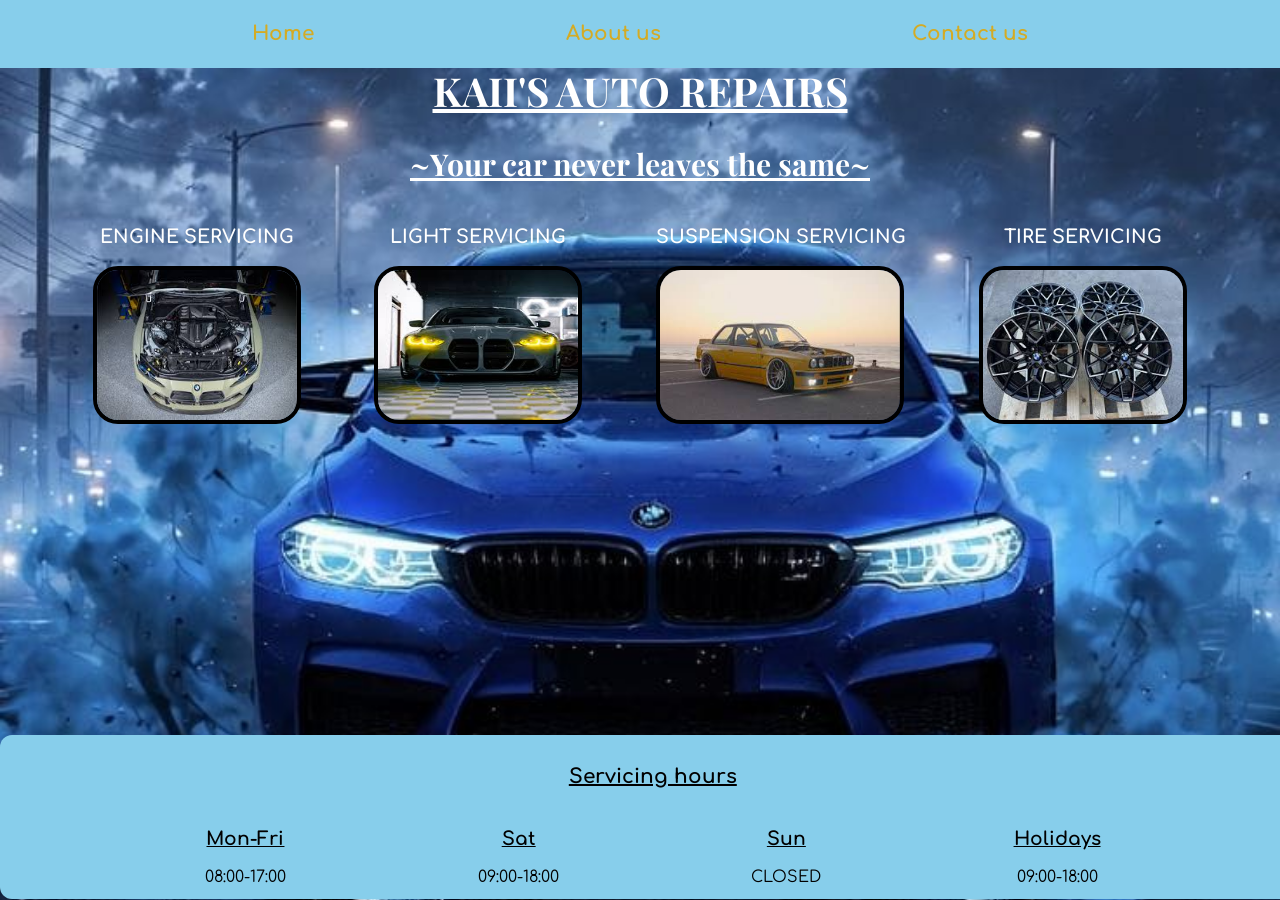
<file: index.html>
<DOCTYPE html>
  <html lang="en">
    <head>
      <title>Home</title>
      <link rel="stylesheet" href="styles.css" />
      <link rel="icon" href="./images/icon.jpg" />
      <link rel="preconnect" href="https://fonts.googleapis.com" />
      <link rel="preconnect" href="https://fonts.gstatic.com" crossorigin />
      <link
        href="https://fonts.googleapis.com/css2?family=Comfortaa:wght@300..700&display=swap"
        rel="stylesheet"
      />
      <link rel="preconnect" href="https://fonts.googleapis.com" />
      <link rel="preconnect" href="https://fonts.gstatic.com" crossorigin />
      <link
        href="https://fonts.googleapis.com/css2?family=Comfortaa:wght@300..700&family=Playfair+Display:ital,wght@0,400..900;1,400..900&display=swap"
        rel="stylesheet"
      />
      <link rel="preconnect" href="https://fonts.googleapis.com" />
      <meta charset="UTF-8" />
      <meta name="viewport" content="width=device-width, initial-scale=1.0" />
    </head>
    <body class="index">
      <div id="navbar">
        <div class="nav"><a href="./index.html" target="_self">Home</a></div>
        <div class="nav">
          <a href="./aboutUs.html" target="_self">About us</a>
        </div>
        <div class="nav">
          <a href="./contactUs.html" target="_self">Contact us</a>
        </div>
      </div>

      <header class="shopName">
        <h1>KAII'S AUTO REPAIRS</h1>
        <h2>~Your car never leaves the same~</h2>
      </header>
      <main>
        <div id="main">
          <div class="engine-maintainance">
            <div><h3 class="main-font">ENGINE SERVICING</h3></div>
            <div><img src="./images/engine.jpg" /></div>
          </div>

          <div class="light-service">
            <div><h3 class="main-font">LIGHT SERVICING</h3></div>
            <div><img src="./images/lights.jpg" /></div>
          </div>
          <div class="suspension-service">
            <div><h3 class="main-font">SUSPENSION SERVICING</h3></div>
            <div><img src="./images/suspension.jpg" /></div>
          </div>

          <div class="column">
            <div class="tire-service">
              <div><h3 class="main-font">TIRE SERVICING</h3></div>
              <div><img src="./images/tire.jpg" /></div>
            </div>
          </div>
        </div>
      </main>
      <footer>
        <h2>Servicing hours</h2>
        <div class="openDays">
          <div>
            <h3>Mon-Fri</h3>
            <span> 08:00-17:00</span>
          </div>
          <div>
            <h3>Sat</h3>
            <span>09:00-18:00</span>
          </div>
          <div>
            <h3>Sun</h3>
            <span> CLOSED</span>
          </div>
          <div>
            <h3>Holidays</h3>
            <span>09:00-18:00</span>
          </div>
        </div>
      </footer>
    </body>
  </html>
</DOCTYPE>
</file>
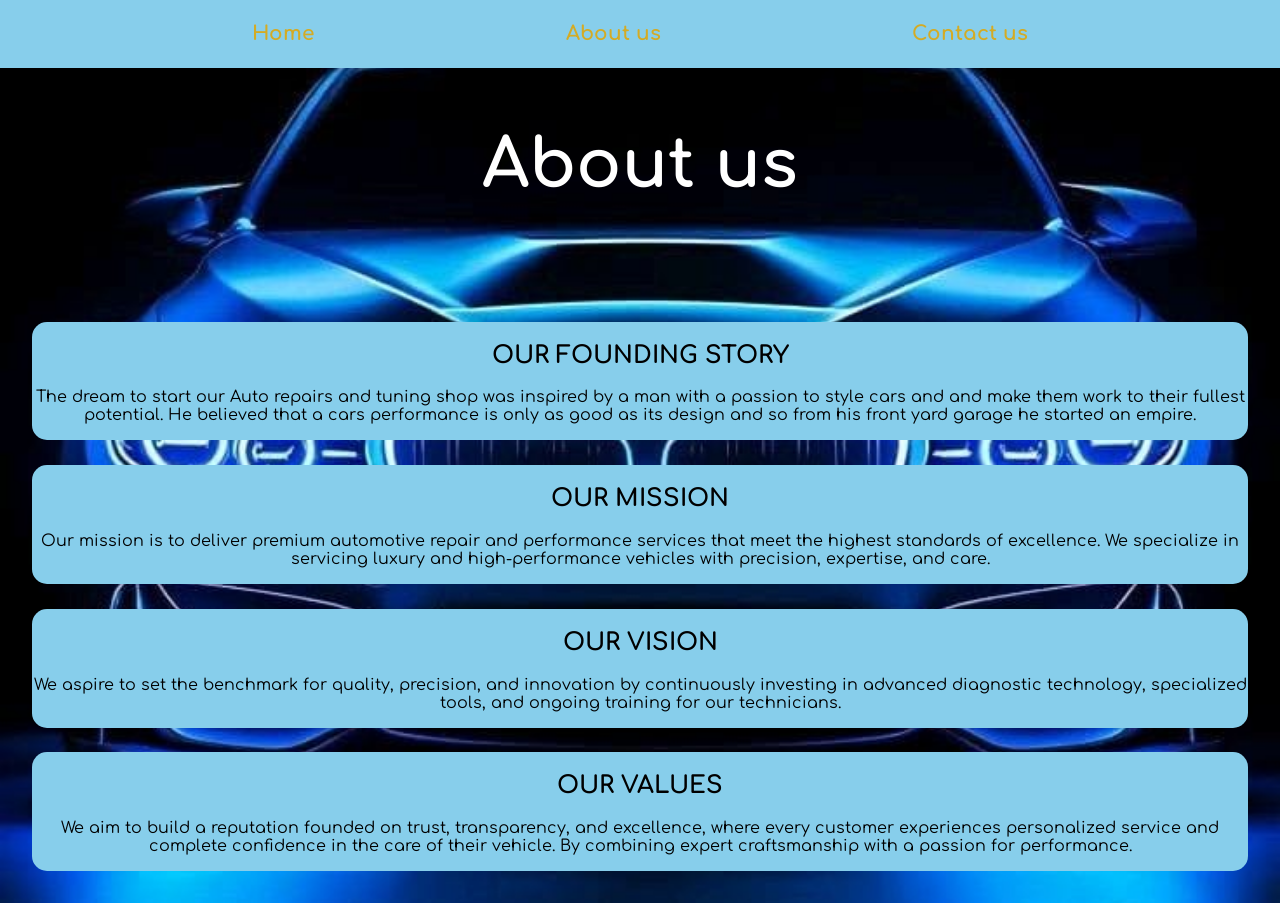
<file: aboutUs.html>
<DOCTYPE html>
  <html lang="en">
    <head>
      <title>About Us</title>
      <link rel="stylesheet" href="styles.css" />
      <link rel="icon" href="./images/icon.jpg" />
      <link rel="preconnect" href="https://fonts.googleapis.com" />
      <link rel="preconnect" href="https://fonts.gstatic.com" crossorigin />
      <link rel="preconnect" href="https://fonts.googleapis.com" />
      <link rel="preconnect" href="https://fonts.gstatic.com" crossorigin />
      <link
        href="https://fonts.googleapis.com/css2?family=Comfortaa:wght@300..700&family=Playfair+Display:ital,wght@0,400..900;1,400..900&display=swap"
        rel="stylesheet"
      />
      <link
        href="https://fonts.googleapis.com/css2?family=Comfortaa:wght@300..700&display=swap"
        rel="stylesheet"
      />
      <meta charset="UTF-8" />
      <meta name="viewport" content="width=device-width, initial-scale=1.0" />
    </head>
    <body class="About-Us-Page">
      <div id="navbar">
        <div class="nav"><a href="./index.html" target="_self">Home</a></div>
        <div class="nav">
          <a href="./aboutUs.html" target="_self">About us</a>
        </div>
        <div class="nav">
          <a href="./contactUs.html" target="_self">Contact us</a>
        </div>
      </div>

      <div class="AboutUs"><h2>About us</h2></div>

      <section class="table">
        <div class="aboutUs-section">
          <div class="info">
            <h2>OUR FOUNDING STORY</h2>
            <p>
              The dream to start our Auto repairs and tuning shop was inspired
              by a man with a passion to style cars and and make them work to
              their fullest potential. He believed that a cars performance is
              only as good as its design and so from his front yard garage he
              started an empire.
            </p>
          </div>
          <div class="info">
            <h2>OUR MISSION</h2>
            <p>
              Our mission is to deliver premium automotive repair and
              performance services that meet the highest standards of
              excellence. We specialize in servicing luxury and high-performance
              vehicles with precision, expertise, and care.
            </p>
          </div>
          <div class="info">
            <h2>OUR VISION</h2>
            <p>
               We aspire to set
              the benchmark for quality, precision, and innovation by
              continuously investing in advanced diagnostic technology,
              specialized tools, and ongoing training for our technicians.
            </p>
          </div>
          <div class="info">
            <h2>OUR VALUES</h2>
            <p>
              We aim to build a reputation founded on trust, transparency, and
              excellence, where every customer experiences personalized service
              and complete confidence in the care of their vehicle. By combining
              expert craftsmanship with a passion for performance.
            </p>
          </div>
        </div >
      </section>
    </body>
  </html></DOCTYPE
>
</file>
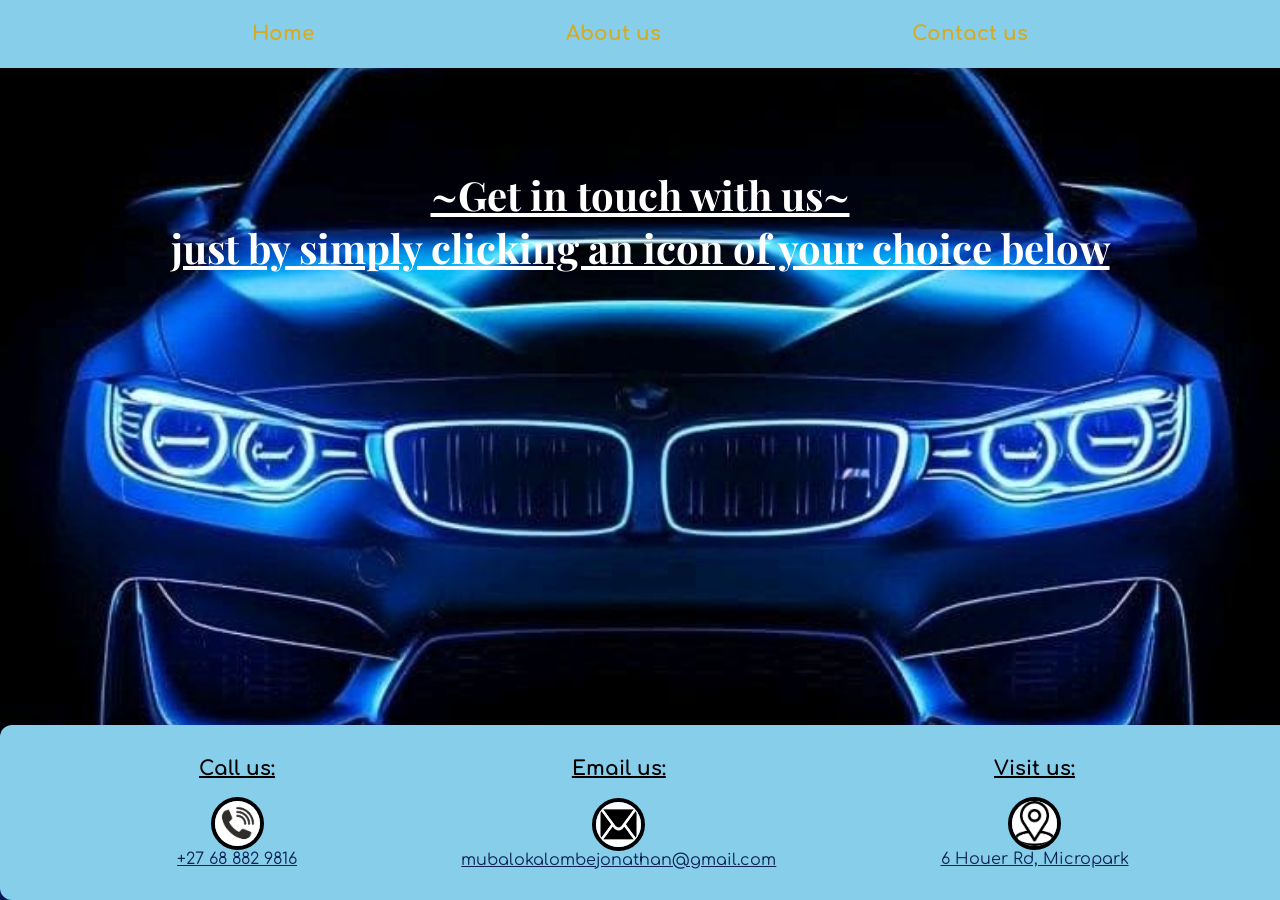
<file: contactUs.html>
<DOCTYPE html>
  <html lang="en">
    <head>
      <title>Contact Us</title>
      <link rel="stylesheet" href="styles.css" />
      <link rel="icon" href="./images/icon.jpg" />
      <link rel="preconnect" href="https://fonts.googleapis.com" />
      <link rel="preconnect" href="https://fonts.gstatic.com" crossorigin />
      <link rel="preconnect" href="https://fonts.googleapis.com" />
      <link rel="preconnect" href="https://fonts.gstatic.com" crossorigin />
      <link
        href="https://fonts.googleapis.com/css2?family=Comfortaa:wght@300..700&family=Playfair+Display:ital,wght@0,400..900;1,400..900&display=swap"
        rel="stylesheet"
      />
      <link
        href="https://fonts.googleapis.com/css2?family=Comfortaa:wght@300..700&display=swap"
        rel="stylesheet"
      />
      <meta charset="UTF-8" />
      <meta name="viewport" content="width=device-width, initial-scale=1.0" />
    </head>
    <body id="ContactUs">
      <div id="navbar">
        <div class="nav"><a href="./index.html" target="_self">Home</a></div>
        <div class="nav">
          <a href="./aboutUs.html" target="_self">About us</a>
        </div>
        <div class="nav">
          <a href="./contactUs.html" target="_self">Contact us</a>
        </div>
      </div>

      <header class="contactUs">
        <h1>~Get in touch with us~<br>just by simply clicking an icon of your choice below
        </h1>
      </header>
      <footer class="contactUs-footer">
        <div class="ContactUs-main">
          <div>
            <h2>Call us:</h2>
            <p>
              <a href="tel:068829816" target="_blank"
                ><img src="./images/phone.png" alt="phone icon" class="icon" />
                <br />
                +27 68 882 9816</a
              >
            </p>
          </div>

          <div>
            <h2>Email us:</h2>
            <p>
              <a href="mailto:mubalokalombejonathan@gmail.com" target="_blank"
                ><img src="./images/email.png" alt="email icon" class="icon" />
              <br>
              mubalokalombejonathan@gmail.com</a
              >
            </p>
          </div>

          <div>
            <h2>Visit us:</h2>
            <p>
              <a
                href="https://maps.app.goo.gl/dpHh5oLXNQVjw5TL7"
                target="_blank"
                ><img
                src="./images/location.png"
                alt="location icon"
                class="icon"
              />
              <br>
              6 Houer Rd, Micropark</a
              >
            </p>
          </div>
        </div>
      </footer>
    </body>
  </html>
</DOCTYPE>
</file>
<file: styles.css>
body,
html {
  font-family: "Comfortaa", sans-serif;
  overflow-x: hidden;
  box-sizing: border-box;
  margin: 0;
  padding: 0;
  background-color: rgb(81, 81, 143);
  color: white;
}

body {
  background-image: url("./images/smoke5.jpeg");
  background-repeat: no-repeat;
  background-size: 100%;
  background-position: center;
  background-attachment: fixed;
}
/*NAV BAR STYLING*/

#navbar {
  display: flex;
  flex-flow: row nowrap;
  justify-content: space-evenly;
  width: 100%;
  height: 7.5vh;
  align-items: center;
  background-color: skyblue;
  white-space: nowrap;
  font-size: 20px;
  font-weight: bold;
  position: fixed;
  top: 0px;
  z-index: 1;
}

.nav a:link {
  color: rgb(212, 171, 36);
}

.nav a:visited {
  color: rgb(13, 1, 20);
}

.nav a:hover {
  cursor: pointer;
  color: rgb(70, 153, 50);
}

a:active {
  color: rgb(112, 34, 14);
  cursor: wait;
}

.nav a {
  text-decoration: none;
}

header {
  text-align: center;
  text-decoration: underline;
  font-size: 20px;
  font-family: "Playfair Display", serif;
  font-optical-sizing: auto;
  font-weight: bold;
  font-style: normal;
  margin-top: 5%;
}

#main {
  display: flex;
  flex-flow: row nowrap;
  height: 38vh;
  justify-content: space-evenly;
  margin: 10px 1.5%;
  color: white;
  padding-bottom: 1%;
}

h3 {
  text-align: center;
}

img {
  width: 200px;
  height: 150px;
  border: 4px solid black;
  border-radius: 25px;
  position: relative;
  z-index: 1;
}

.suspension-service img {
  width: 240px;
  text-align: center;
  position: relative;
  z-index: 1;
}

.engine-maintainance {
  animation-name: engine;
  animation-duration: 3.5s;
  position: relative;
}

@keyframes engine {
  0% {
    right: 250px;
    color: black;
    opacity: 0.4;
  }
  50% {
    opacity: 0.8;
  }
  100% {
    right: 0px;
    color: white;
  }
}

.light-service {
  animation-name: lights;
  animation-duration: 3.5s;
  position: relative;
}

@keyframes lights {
  0% {
    top: 250px;
    color: black;
    opacity: 0.4;
  }
  50% {
    opacity: 0.8;
  }
  100% {
    top: 0px;
    color: white;
  }
}

.suspension-service {
  animation-name: suspension;
  animation-duration: 3.5s;
  position: relative;
}

@keyframes suspension {
  0% {
    bottom: 500px;
    color: black;
    opacity: 0.4;
  }
  50% {
    opacity: 0.8;
  }
  100% {
    bottom: 0px;
    color: white;
  }
}

.tire-service {
  animation-name: tires;
  animation-duration: 3.5s;
  position: relative;
}

@keyframes tires {
  0% {
    left: 250px;
    color: black;
    opacity: 0.4;
  }
  50% {
    opacity: 0.8;
  }
  100% {
    left: 0px;
    color: white;
  }
}

.engine-maintainance footer {
  border-radius: 12px;
  margin: 0% auto;
  width: 80%;
  background-color: skyblue;
  color: black;
  text-align: center;
  padding: 1%;
  white-space: nowrap;
  position: fixed;
  bottom: 1px;
}

.footer-list {
  list-style-type: none;
}

footer h2 {
  font-size: 20px;
  padding-bottom: 0.5%;
  text-decoration: underline;
}

.footer-list li {
  text-align: start;
  margin: 0px 6%;
}

li span {
  text-align: end;
}

footer p {
  text-align: center;
  margin-top: 3%;
}

footer {
  border-radius: 12px;
  margin: 0% auto;
  width: 100%;
  background-color: skyblue;
  color: black;
  text-align: center;
  padding: 1%;
  white-space: nowrap;
  position: fixed;
  bottom: 1px;
}

footer h2 {
  font-size: 20px;
  padding-bottom: 0.5%;
  text-decoration: underline;
}

.openDays {
  display: flex;
  flex-flow: row nowrap;
  justify-content: space-evenly;
  align-items: center;
  margin-bottom: 0%;
}
.openDays h3 {
  text-decoration: underline;
}

/* ABOUT US PAGE */

.About-Us-Page {
  background-image: url("./images/smoke3.jpeg");
  background-repeat: no-repeat;
  background-size: 100%;
  background-position: center;
  background-attachment: fixed;
}
.AboutUs {
  text-align: center;
  font-size: 45;
  height: 18vh;
  margin-top: 10%;
}

.AboutUs h2 {
  color: white;
}

.table {
  text-align: center;
  margin: 1.5%;
}
.aboutUs-section {
  display: flex;
  flex-flow: column nowrap;
  justify-content: space-evenly;
  align-items: center;
  color: black;
}
.info {
  background-color: skyblue;
  margin: 1%;
  border-radius: 15px;
  font-weight: 1000000;
}

/* CONTACT US PAGE */

.ContactUs-main {
  width: 100vw;
  display: flex;
  flex-flow: row;
  justify-content: space-evenly;
  text-align: center;
  color: black;
  padding: 0.2% 0px;
  border-radius: 0px;
}

.contactUs-footer {
  position: fixed;
  bottom: 0px;
  background-color: skyblue;
}

.contactUs {
  text-align: center;
  padding: 6% 0% 9%;
  margin-top: 5%;
  margin-bottom: 1%;
}

a {
  text-decoration: underline;
  color: rgb(13, 35, 85);
}

.icon {
  border-radius: 360px;
  width: 45px;
  height: 45px;
}

#ContactUs {
  background-image: url("./images/smoke3.jpeg");
  background-repeat: no-repeat;
  background-size: 100%;
  background-position: center;
  background-attachment: fixed;
}

/* MEDIA GRAPHING */
@media screen and (max-width: 950px) {
  .main-font {
    font-size: 15;
  }

  img {
    width: 160px;
    height: 130px;
  }

  .suspension-service img {
    width: 210px;
  }

  #nav {
    position: fixed;
    top: 0px;
    z-index: 1;
  }

  header {
    margin-top: 5%;
  }

  #main {
    display: flex;
    flex-flow: row nowrap;
    height: 38vh;
    justify-content: space-evenly;
    margin: 10px 1.5%;
    color: white;
  }
  header.contactUs {
    margin-top: 6%;
    margin-bottom: 6%;
  }
}
@media screen and (max-width: 850px) {
  header.contactUs {
    margin-top: 9%;
    margin-bottom: 6%;
  }
}
@media screen and (max-width: 750px) {
  .main-font {
    font-size: 11;
  }

  img {
    width: 140px;
    height: 110px;
  }

  .suspension-service img {
    width: 210px;
  }
  .main-font {
    font-size: 15px;
  }
}

@media screen and (max-width: 700px) {
  .shopName h1 {
    margin-top: 25%;
  }

  .main-font {
    margin: 25% auto 13%;
    text-decoration: underline;
    font-size: larger;
  }

  #main {
    width: auto;
    height: auto;
    flex-flow: column nowrap;
    align-items: center;
    justify-content: center;
  }

  img {
    width: 100%;
    text-align: center;
    height: 300px;
  }
  .suspension-service img {
    width: 100%;
    text-align: center;
    height: 300px;
    text-align: center;
  }

  footer {
    position: unset;
  }
  span {
    font-size: 12px;
  }

  .ContactUs-main {
    flex-flow: column nowrap;
    width: auto;
    height: auto;
    position: unset;
  }
  
  .index{
    background-size: auto ;
  }
  body{
    background-size: auto;
  }
  
  .engine-maintainance {
  animation-name: engine;
  animation-duration: 3.5s;
  position: relative;
}

@keyframes engine {
  0% {
    bottom: 250px;
    color: black;
  }
  50% {
  }
  100% {
  bottom: 0px;
    color: white;
  }
}

.light-service {
  animation-name: lights;
  animation-duration: 4.5s;
  position: relative;
}

@keyframes lights {
  0% {
    bottom: 500px;
    color: black;
  }
  50% {
  }
  100% {
    bottom: 0px;
    color: white;
  }
}

.suspension-service {
  animation-name: suspension;
  animation-duration: 5.5s;
  position: relative;
}

@keyframes suspension {
  0% {
    bottom: 750px;
    color: black;
  }
  50% {
  }
  100% {
    bottom: 0px;
    color: white;
  }
}

.tire-service {
  animation-name: tires;
  animation-duration: 6.5s;
  position: relative;
}

@keyframes tires {
  0% {
    bottom: 1000px;
    color: black;
  }
  50% {
  }
  100% {
    bottom: 0px;
    color: white;
  }
}
}
</file>
